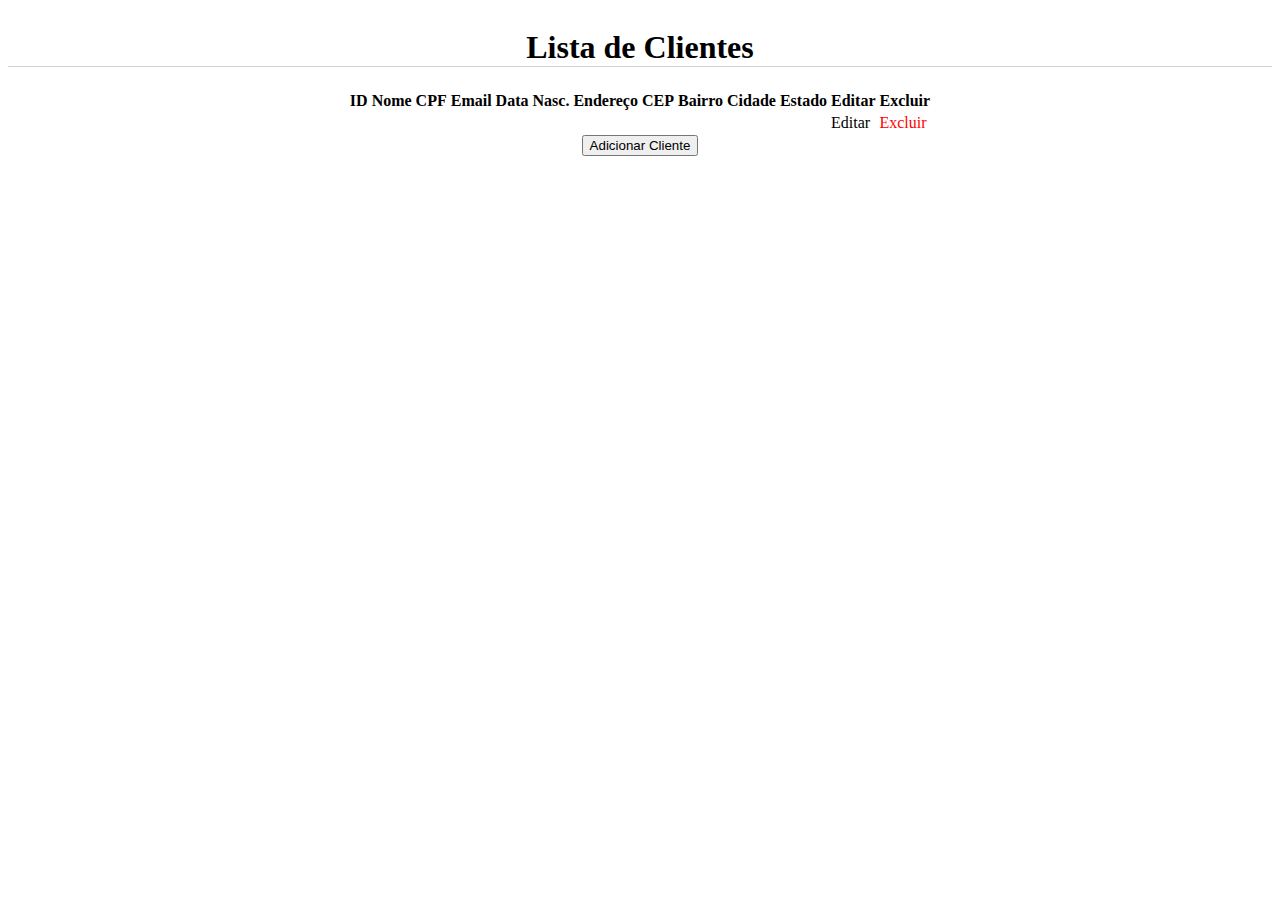
<file: src/main/resources/templates/index.html>
<!DOCTYPE html>
<html lang="en">
<head>
    <meta charset="UTF-8">
    <meta http-equiv="X-UA-Compatible" content="IE=edge">
    <meta name="viewport" content="width=device-width, initial-scale=1.0">
    <link rel="stylesheet" href="https://stackpath.bootstrapcdn.com/bootstrap/4.1.3/css/bootstrap.min.css" integrity="sha384-MCw98/SFnGE8fJT3GXwEOngsV7Zt27NXFoaoApmYm81iuXoPkFOJwJ8ERdknLPMO" crossorigin="anonymous">
    <link rel="stylesheet" href="../static/css/style.css" th:href="@{/css/style.css}">
    <title>Lista de Clientes</title>
</head>
<body>
    <h1>Lista de Clientes</h1>
    
    <table class="table table-striped">
        <thead>
          <tr>
            <th scope="col">ID</th>
            <th scope="col">Nome</th>
            <th scope="col">CPF</th>
            <th scope="col">Email</th>
            <th scope="col">Data Nasc.</th>
            <th scope="col">Endereço</th>
            <th scope="col">CEP</th>
            <th scope="col">Bairro</th>
            <th scope="col">Cidade</th>
            <th scope="col">Estado</th>
            <th scope="col">Editar</th>
            <th scope="col">Excluir</th>
          </tr>
        </thead>
        <tbody>
          <tr th:each="cliente : ${listaClientes}">
            <th th:text="${cliente.id}" scope="row"></th>
            <td th:text="${cliente.nome}"></td>
            <td th:text="${cliente.cpf}"></td>
            <td th:text="${cliente.email}"></td>
            <td th:text="${cliente.dataNascimento}"></td>
            <td th:text="${cliente.endereco}"></td>
            <td th:text="${cliente.cep}"></td>
            <td th:text="${cliente.bairro}"></td>
            <td th:text="${cliente.cidade}"></td>
            <td th:text="${cliente.estado}"></td>
            <td><a th:href="@{/clientes/{id}(id=${cliente.id})}">Editar</a></td>
            <td><a style="color: red ;" th:href="@{/clientes/deletar/{id}(id=${cliente.id})}" onclick="return confirm('Deseja realmente excluir?')">Excluir</a></td>
          </tr>
        </tbody>
        
      </table>
      <a th:href="@{/clientes/novo}"><button type="button" class="btn btn-primary">Adicionar Cliente</button></a>
</body>
</html>
</file>
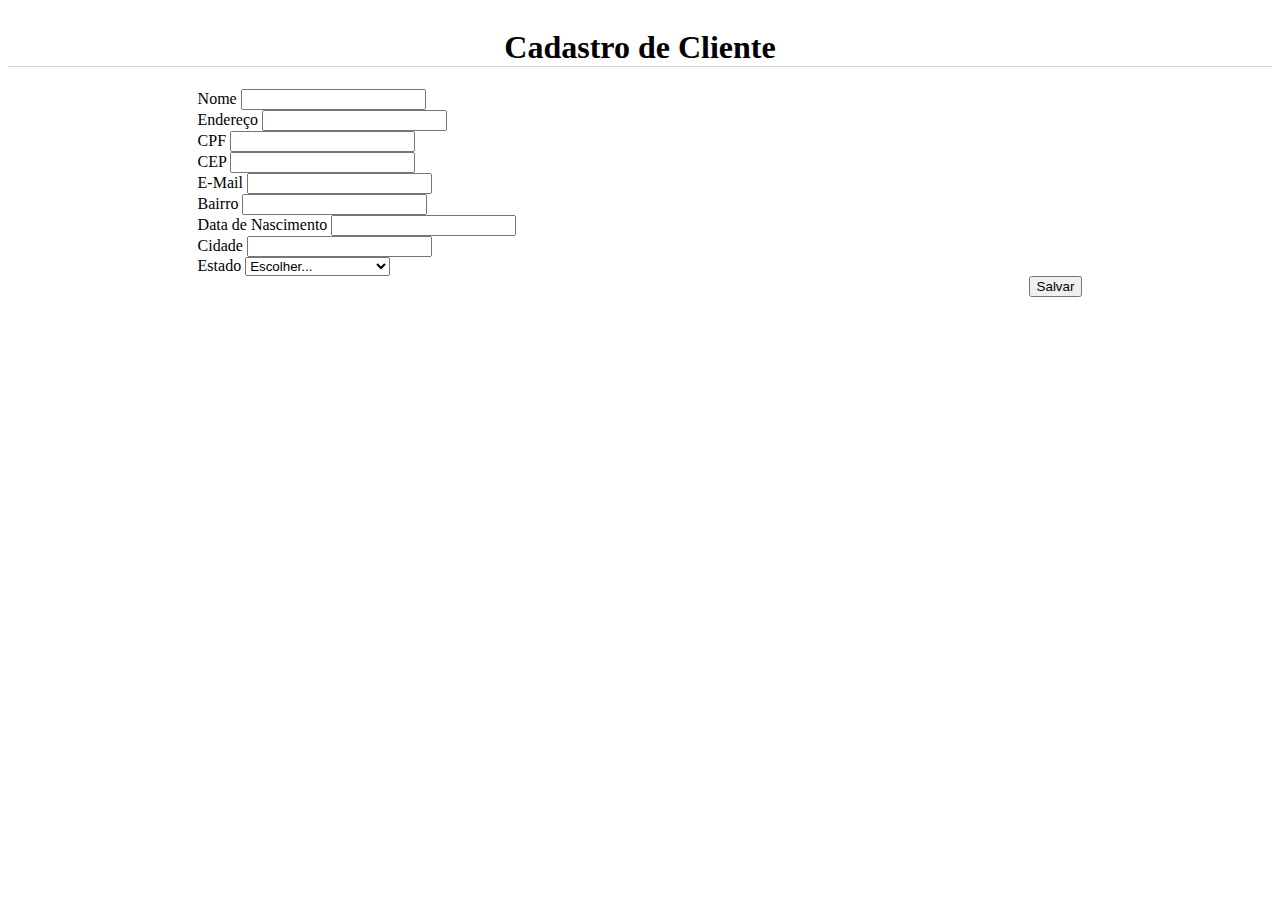
<file: src/main/resources/templates/form.html>
<!DOCTYPE html>
<html lang="en">

<head>
    <meta charset="UTF-8">
    <meta http-equiv="X-UA-Compatible" content="IE=edge">
    <meta name="viewport" content="width=device-width, initial-scale=1.0">
    <link rel="stylesheet" href="https://stackpath.bootstrapcdn.com/bootstrap/4.1.3/css/bootstrap.min.css"
        integrity="sha384-MCw98/SFnGE8fJT3GXwEOngsV7Zt27NXFoaoApmYm81iuXoPkFOJwJ8ERdknLPMO" crossorigin="anonymous">
    <link rel="stylesheet" href="../static/css/style.css" th:href="@{/css/style.css}">
    <title>Cadastro de Cliente</title>
</head>

<body>
    <h1>Cadastro de Cliente</h1>
    <form action="#" th:action="@{/clientes/salvar}" th:object="${cliente}" method="POST">
        <input type="hidden" id="id" th:field="*{id}">
        <div class="form-row">
            <div class="form-group col-md-6">
                <label for="inputNome">Nome</label>
                <span style="color: red ; font-size: 12px;" th:if="${#fields.hasErrors('nome')}" th:errors="*{nome}" class="text-danger"></span>
                <input th:field="*{nome}" type="text" class="form-control" id="nome">
            </div>
            <div class="form-group col-md-6">
                <label for="inputEndereco">Endereço</label>
                <span style="color: red ; font-size: 12px;" th:if="${#fields.hasErrors('endereco')}" th:errors="*{endereco}" class="text-danger"></span>
                <input th:field="*{endereco}" type="text" class="form-control" id="endereco">
            </div>
        </div>
        <div class="form-row">
            <div class="form-group col-md-6">
                <label for="inputCPF">CPF</label>
                <span style="color: red ; font-size: 12px;" th:if="${#fields.hasErrors('cpf')}" th:errors="*{cpf}" class="text-danger"></span>
                <input th:field="*{cpf}" type="text" class="form-control" id="cpf" oninput="mascara(this)">
            </div>
            <div class="form-group col-md-6">
                <label for="inputCEP">CEP</label>
                <span style="color: red ; font-size: 12px;" th:if="${#fields.hasErrors('cep')}" th:errors="*{cep}" class="text-danger"></span>
                <input th:field="*{cep}" type="text" class="form-control" id="cep" oninput="mcep(this)">
            </div>
        </div>
        <div class="form-row">
            <div class="form-group col-md-6">
                <label for="inputEmail">E-Mail</label>
                <span style="color: red ; font-size: 12px;" th:if="${#fields.hasErrors('email')}" th:errors="*{email}" class="text-danger"></span>
                <input th:field="*{email}" type="text" class="form-control" id="email">
            </div>
            <div class="form-group col-md-6">
                <label for="inputBairro">Bairro</label>
                <span style="color: red ; font-size: 12px;" th:if="${#fields.hasErrors('bairro')}" th:errors="*{bairro}" class="text-danger"></span>
                <input th:field="*{bairro}" type="text" class="form-control" id="bairro">
            </div>
        </div>
        <div class="form-row">
            <div class="form-group col-md-6">
                <label for="inputData">Data de Nascimento</label>
                <span style="color: red ; font-size: 12px;" th:if="${#fields.hasErrors('dataNascimento')}" th:errors="*{dataNascimento}" class="text-danger"></span>
                <input th:field="*{dataNascimento}" type="text" class="form-control" id="dataNascimento" oninput="data(this)">
            </div>
            <div class="form-group col-md-6">
                <label for="inputCidade">Cidade</label>
                <span style="color: red ; font-size: 12px;" th:if="${#fields.hasErrors('cidade')}" th:errors="*{cidade}" class="text-danger"></span>
                <input th:field="*{cidade}" type="text" class="form-control" id="cidade">
            </div>
        </div>
        <div class="form-row">
            <div class="form-group col-md-6">
            </div>
            <div class="form-group col-md-6">
                <label for="inputEstado">Estado</label>
                <span style="color: red ; font-size: 12px;" th:if="${#fields.hasErrors('estado')}" th:errors="*{estado}" class="text-danger"></span>
                <select th:field="*{estado}" id="inputEstado" class="form-control">
                    <option selected value="">Escolher...</option>
                    <option value="AC">Acre</option>
                    <option value="AL">Alagoas</option>
                    <option value="AP">Amapá</option>
                    <option value="AM">Amazonas</option>
                    <option value="BA">Bahia</option>
                    <option value="CE">Ceará</option>
                    <option value="ES">Espírito Santo</option>
                    <option value="GO">Goiás</option>
                    <option value="MA">Maranhão</option>
                    <option value="MT">Mato Grosso</option>
                    <option value="MS">Mato Grosso do Sul</option>
                    <option value="MG">Minas Gerais</option>
                    <option value="PA">Pará</option>
                    <option value="PB">Paraíba</option>
                    <option value="PR">Paraná</option>
                    <option value="PE">Pernambuco</option>
                    <option value="PI">Piauí</option>
                    <option value="RJ">Rio de Janeiro</option>
                    <option value="RN">Rio Grande do Norte</option>
                    <option value="RS">Rio Grande do Sul</option>
                    <option value="RO">Rondônia</option>
                    <option value="RR">Roraima</option>
                    <option value="SC">Santa Catarina</option>
                    <option value="SP">São Paulo</option>
                    <option value="SE">Sergipe</option>
                    <option value="TO">Tocantins</option>
                    <option value="DF">Distrito Federal</option>

                </select>
            </div>
        </div>
        <button type="submit" class="btn btn-primary" style="float: right;">Salvar</button>
    </form>
    <script th:src="@{/js/script.js}"></script>
</body>

</html>
</file>
